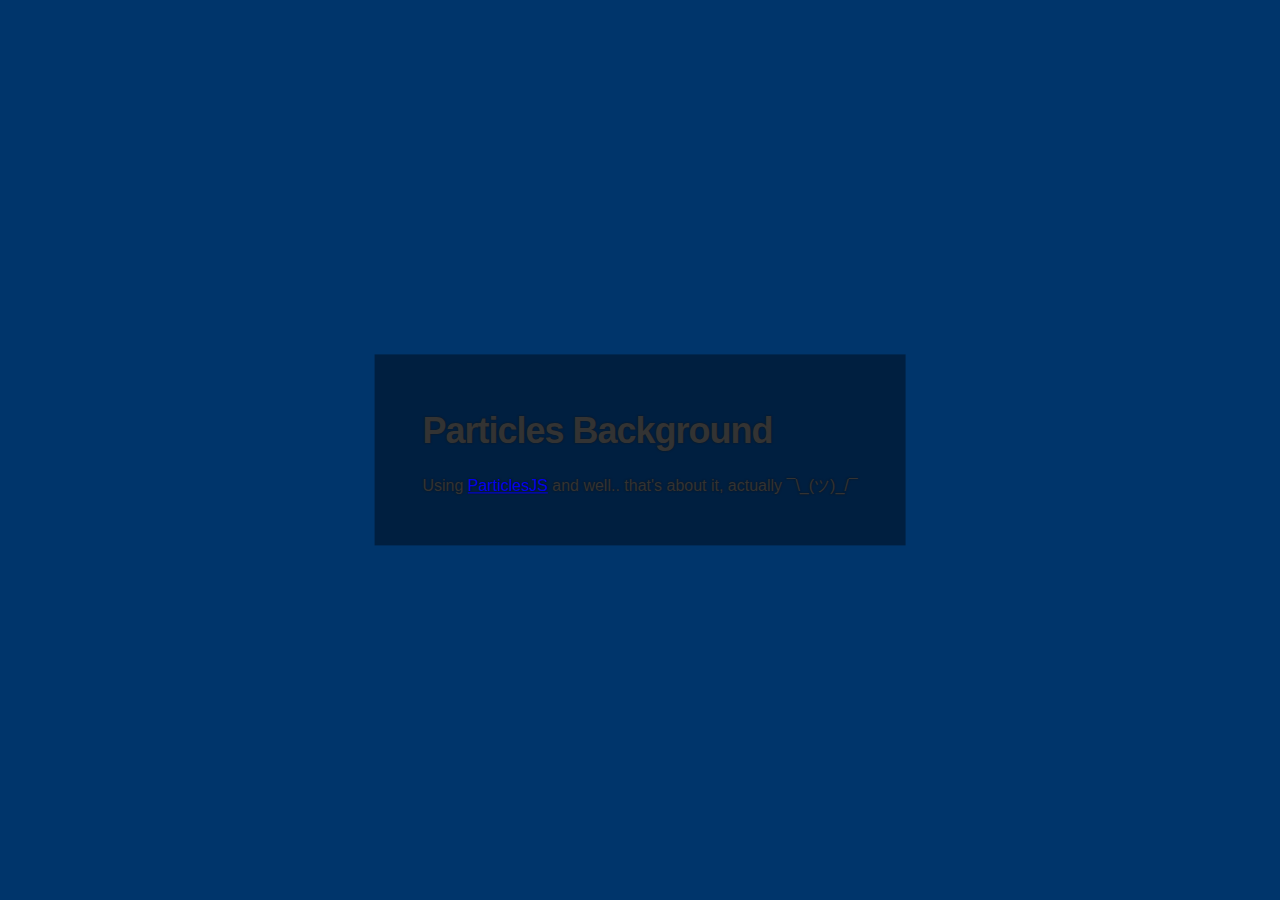
<file: help sources/particles js how to/particleslogin/index.html>
<!DOCTYPE html>
<html lang="en">
<head>
  <meta charset="UTF-8">
  <meta name="viewport" content="width=device-width, initial-scale=1.0">
  <meta http-equiv="X-UA-Compatible" content="ie=edge">
  <title>Particles Login</title>
  <link rel="stylesheet" href="style.css">
</head>
<body>
  <div id="particles-js"></div>

  <div class="text">
  	<h1>Particles Background</h1>
  	<p>Using <a href="https://github.com/VincentGarreau/particles.js/">ParticlesJS</a> and well.. that's about it, actually ¯\_(ツ)_/¯</p>
  </div>

  
</body>
</html>
</file>
<file: help sources/particles js how to/particleslogin/style.css>
body{
  margin:0;
  font: normal 16px Arial, Helvetica, sand-serif;
  color:#333;
}


canvas {
  display: block;
  vertical-align: bottom;
}

#particles-js {
  position: absolute;
  width: 100%;
  height: 100%;
	background: #00356B
}

.text {
	position: absolute;
	top: 50%;
	right: 50%;
	transform: translate(50%,-50%);
	color: $text;
	max-width: 90%;
	padding: 2em 3em;
	background: rgba(0, 0, 0, 0.4);
	text-shadow: 0px 0px 2px #131415;
	font-family: 'Open Sans', sans-serif;
}

h1 {
	font-size: 2.25em;
	font-weight: 700;
	letter-spacing: -1px;
}

a,
a:visited {
	color: $link;
	transition: 0.25s;
}

a:hover,
a:focus {
	color: $link-hover;
}
</file>
